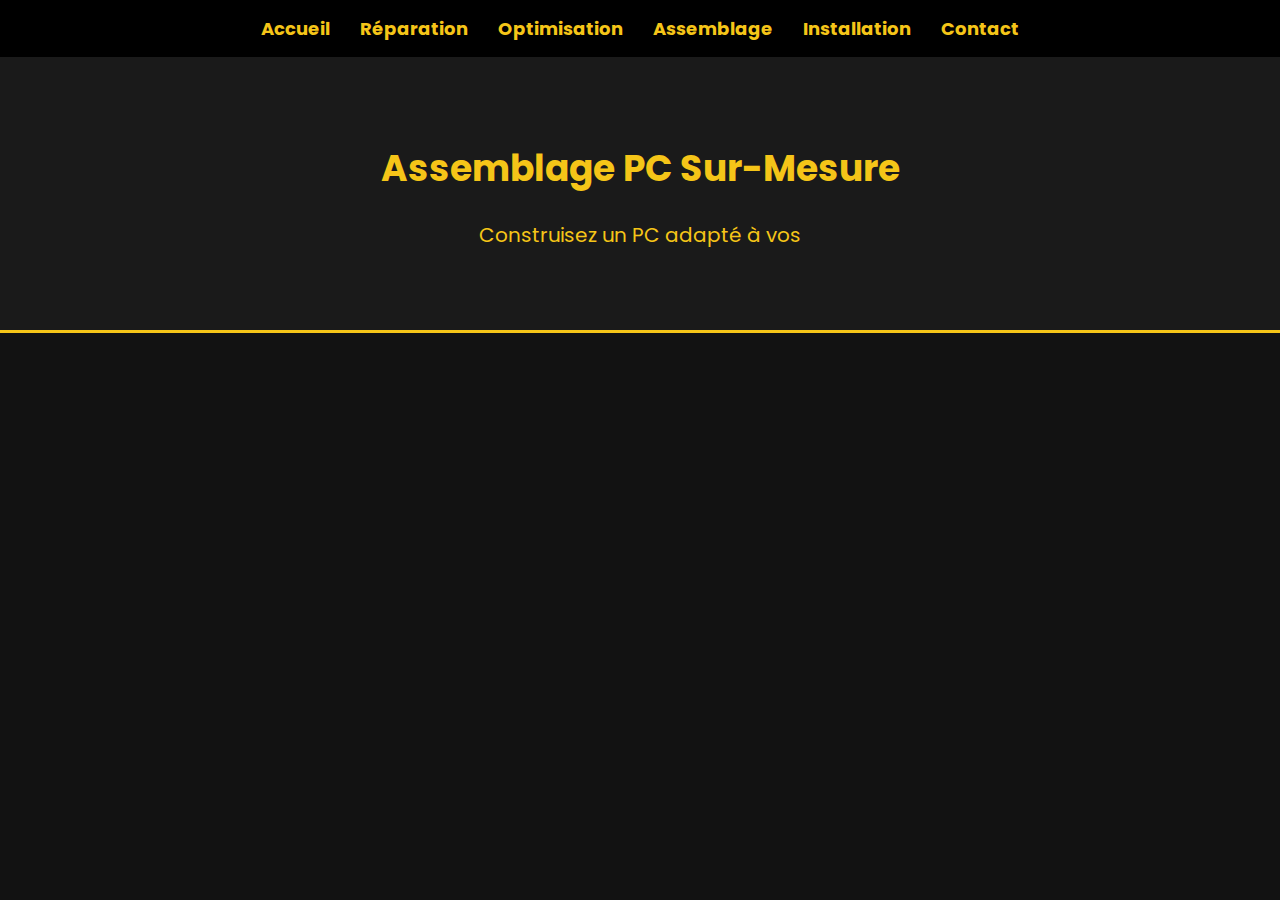
<file: assemblage.html>
<!DOCTYPE html>
<html lang="fr">
<head>
    <meta charset="UTF-8">
    <meta name="viewport" content="width=device-width, initial-scale=1.0">
    <title>Assemblage PC - ShacoShop</title>
    <link rel="stylesheet" href="style.css">
</head>
<body>
    <header>
        <nav>
            <ul>
                <li><a href="index.html">Accueil</a></li>
                <li><a href="reparation-premium.html">Réparation</a></li>
                <li><a href="optimisation.html">Optimisation</a></li>
                <li><a href="assemblage.html" class="active">Assemblage</a></li>
                <li><a href="installation.html">Installation</a></li>
                <li><a href="contact.html">Contact</a></li>
            </ul>
        </nav>
    </header>

    <section class="hero">
        <h1>Assemblage PC Sur-Mesure</h1>
        <p>Construisez un PC adapté à vos
</file>
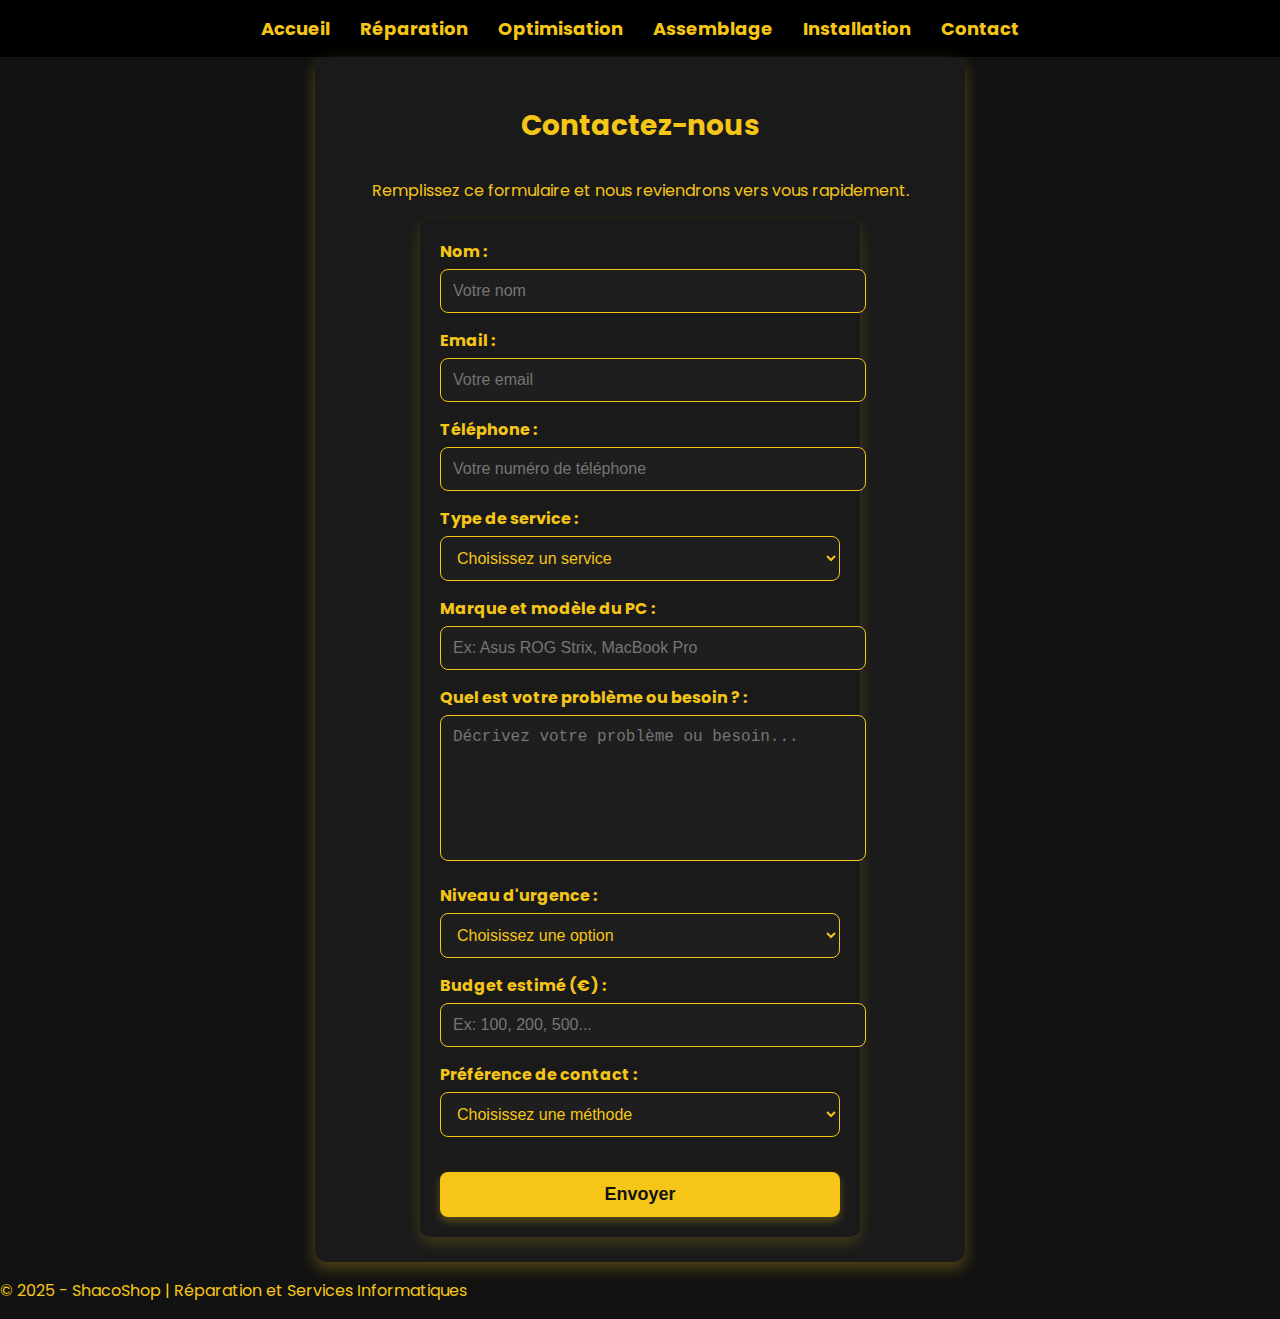
<file: contact.html>
<!DOCTYPE html>
<html lang="fr">
<head>
    <meta charset="UTF-8">
    <meta name="viewport" content="width=device-width, initial-scale=1.0">
    <title>Contact - ShacoShop</title>
    <link rel="stylesheet" href="style.css">
    <style>
        /* Amélioration du design du formulaire */
        .contact-container {
            display: flex;
            flex-direction: column;
            align-items: center;
            justify-content: center;
            min-height: 90vh;
            text-align: center;
        }

        .contact-form {
            width: 90%;
            max-width: 600px;
            background: #1a1a1a;
            padding: 25px;
            border-radius: 12px;
            box-shadow: 0 6px 15px rgba(245, 197, 24, 0.3);
        }

        .contact-form h2 {
            color: #f5c518;
            font-size: 28px;
            margin-bottom: 15px;
        }

        .form-group {
            margin-bottom: 15px;
            text-align: left;
        }

        .form-group label {
            font-size: 16px;
            font-weight: bold;
            color: #f5c518;
            display: block;
            margin-bottom: 5px;
        }

        .form-group input, 
        .form-group textarea, 
        .form-group select {
            width: 100%;
            padding: 12px;
            border-radius: 8px;
            border: 1px solid #f5c518;
            background-color: #1e1e1e;
            color: #f5c518;
            font-size: 16px;
            outline: none;
        }

        .form-group textarea {
            height: 120px;
            resize: none;
        }

        .btn {
            width: 100%;
            padding: 12px;
            background-color: #f5c518;
            color: #121212;
            font-size: 18px;
            font-weight: bold;
            border: none;
            border-radius: 8px;
            cursor: pointer;
            transition: background 0.3s, transform 0.2s;
        }

        .btn:hover {
            background-color: #d4af37;
            transform: scale(1.05);
        }

        #confirmation-message {
            display: none;
            color: #4CAF50;
            margin-top: 15px;
            font-weight: bold;
        }
    </style>
</head>
<body>
    <header>
        <nav>
            <ul>
                <li><a href="index.html">Accueil</a></li>
                <li><a href="reparation-premium.html">Réparation</a></li>
                <li><a href="optimisation.html">Optimisation</a></li>
                <li><a href="assemblage.html">Assemblage</a></li>
                <li><a href="installation.html">Installation</a></li>
                <li><a href="contact.html" class="active">Contact</a></li>
            </ul>
        </nav>
    </header>

    <section class="contact-container">
        <div class="contact-form">
            <h2>Contactez-nous</h2>
            <p>Remplissez ce formulaire et nous reviendrons vers vous rapidement.</p>

            <form action="https://formsubmit.co/shacoshop1706@gmail.com" method="POST" id="contactForm">
                <div class="form-group">
                    <label for="name">Nom :</label>
                    <input type="text" id="name" name="name" placeholder="Votre nom" required>
                </div>

                <div class="form-group">
                    <label for="email">Email :</label>
                    <input type="email" id="email" name="email" placeholder="Votre email" required>
                </div>

                <div class="form-group">
                    <label for="phone">Téléphone :</label>
                    <input type="tel" id="phone" name="phone" placeholder="Votre numéro de téléphone" required>
                </div>

                <div class="form-group">
                    <label for="service">Type de service :</label>
                    <select id="service" name="service" required>
                        <option value="" disabled selected>Choisissez un service</option>
                        <option value="Réparation">Réparation PC</option>
                        <option value="Optimisation">Optimisation des performances</option>
                        <option value="Assemblage">Assemblage sur-mesure</option>
                        <option value="Installation">Installation & Sécurisation Logicielle</option>
                        <option value="Autre">Autre (Précisez ci-dessous)</option>
                    </select>
                </div>

                <div class="form-group">
                    <label for="pc-model">Marque et modèle du PC :</label>
                    <input type="text" id="pc-model" name="pc-model" placeholder="Ex: Asus ROG Strix, MacBook Pro">
                </div>

                <div class="form-group">
                    <label for="problem">Quel est votre problème ou besoin ? :</label>
                    <textarea id="problem" name="problem" placeholder="Décrivez votre problème ou besoin..." required></textarea>
                </div>

                <div class="form-group">
                    <label for="urgency">Niveau d'urgence :</label>
                    <select id="urgency" name="urgency" required>
                        <option value="" disabled selected>Choisissez une option</option>
                        <option value="Normal">Normal (3-5 jours)</option>
                        <option value="Urgent">Urgent (24-48h)</option>
                        <option value="Très Urgent">Très Urgent (Intervention immédiate)</option>
                    </select>
                </div>

                <div class="form-group">
                    <label for="budget">Budget estimé (€) :</label>
                    <input type="number" id="budget" name="budget" placeholder="Ex: 100, 200, 500...">
                </div>

                <div class="form-group">
                    <label for="contact-method">Préférence de contact :</label>
                    <select id="contact-method" name="contact-method" required>
                        <option value="" disabled selected>Choisissez une méthode</option>
                        <option value="Email">Email</option>
                        <option value="Téléphone">Téléphone</option>
                        <option value="WhatsApp">WhatsApp</option>
                    </select>
                </div>

                <!-- Champ caché pour éviter les spams -->
                <input type="hidden" name="_captcha" value="false">
                <input type="hidden" name="_next" value="https://tlf1706.github.io/Shacoshop/contact.html">

                <button type="submit" class="btn">Envoyer</button>
            </form>

            <!-- Message de confirmation -->
            <div id="confirmation-message">
                ✅ Merci ! Votre message a bien été envoyé.
            </div>
        </div>
    </section>

    <footer>
        <p>&copy; 2025 - ShacoShop | Réparation et Services Informatiques</p>
    </footer>

    <script>
        document.getElementById("contactForm").addEventListener("submit", function(event) {
            event.preventDefault();
            document.getElementById("confirmation-message").style.display = "block";
            setTimeout(() => {
                this.submit();
            }, 2000);
        });
    </script>
</body>
</html>
</file>
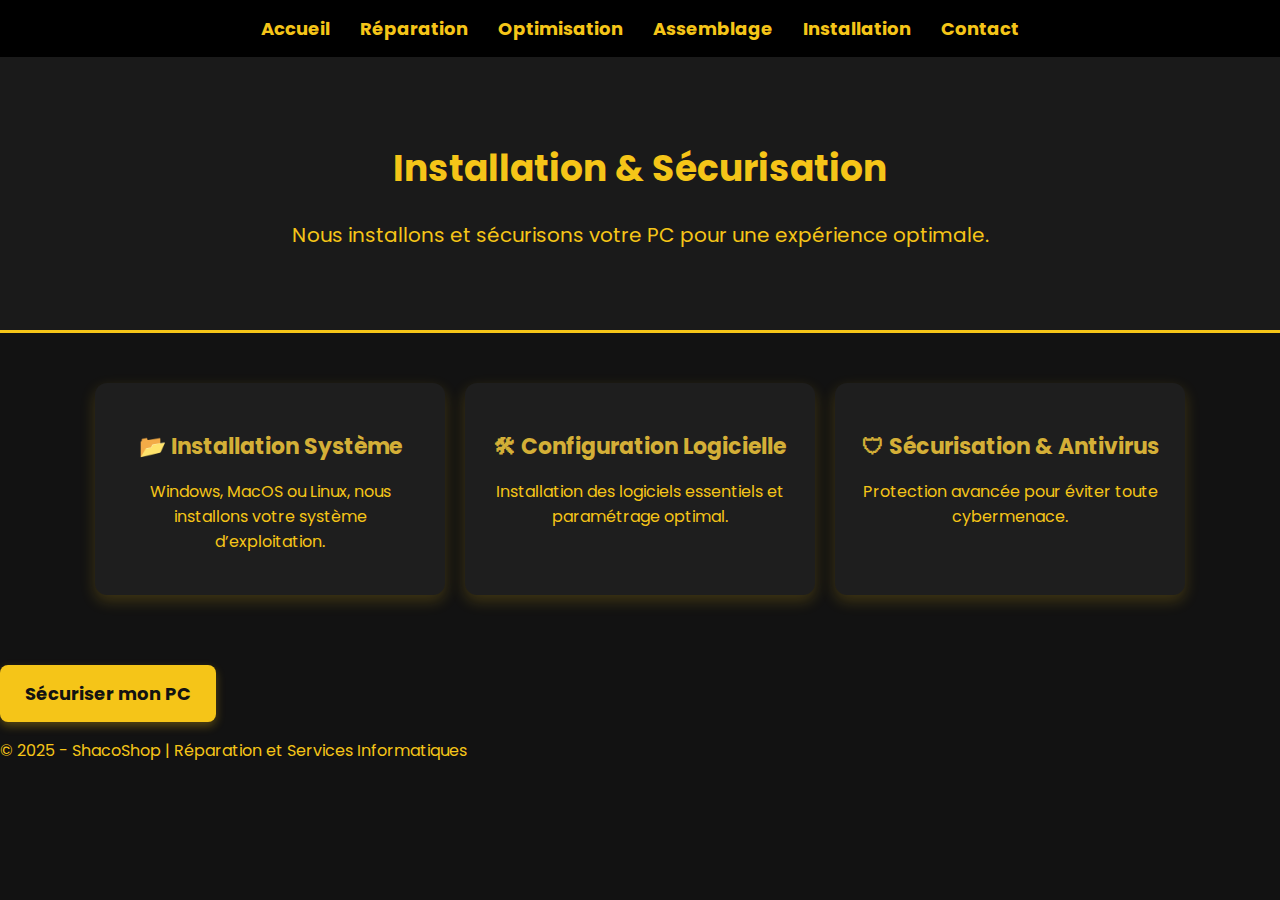
<file: installation.html>
<!DOCTYPE html>
<html lang="fr">
<head>
    <meta charset="UTF-8">
    <meta name="viewport" content="width=device-width, initial-scale=1.0">
    <title>Installation & Sécurisation - ShacoShop</title>
    <link rel="stylesheet" href="style.css">
</head>
<body>
    <header>
        <nav>
            <ul>
                <li><a href="index.html">Accueil</a></li>
                <li><a href="reparation-premium.html">Réparation</a></li>
                <li><a href="optimisation.html">Optimisation</a></li>
                <li><a href="assemblage.html">Assemblage</a></li>
                <li><a href="installation.html" class="active">Installation</a></li>
                <li><a href="contact.html">Contact</a></li>
            </ul>
        </nav>
    </header>

    <section class="hero">
        <h1>Installation & Sécurisation</h1>
        <p>Nous installons et sécurisons votre PC pour une expérience optimale.</p>
    </section>

    <section class="services">
        <div class="service-box">
            <h3>📂 Installation Système</h3>
            <p>Windows, MacOS ou Linux, nous installons votre système d’exploitation.</p>
        </div>
        <div class="service-box">
            <h3>🛠 Configuration Logicielle</h3>
            <p>Installation des logiciels essentiels et paramétrage optimal.</p>
        </div>
        <div class="service-box">
            <h3>🛡 Sécurisation & Antivirus</h3>
            <p>Protection avancée pour éviter toute cybermenace.</p>
        </div>
    </section>

    <section class="cta">
        <a href="contact.html" class="btn">Sécuriser mon PC</a>
    </section>

    <footer>
        <p>&copy; 2025 - ShacoShop | Réparation et Services Informatiques</p>
    </footer>
</body>
</html>
</file>
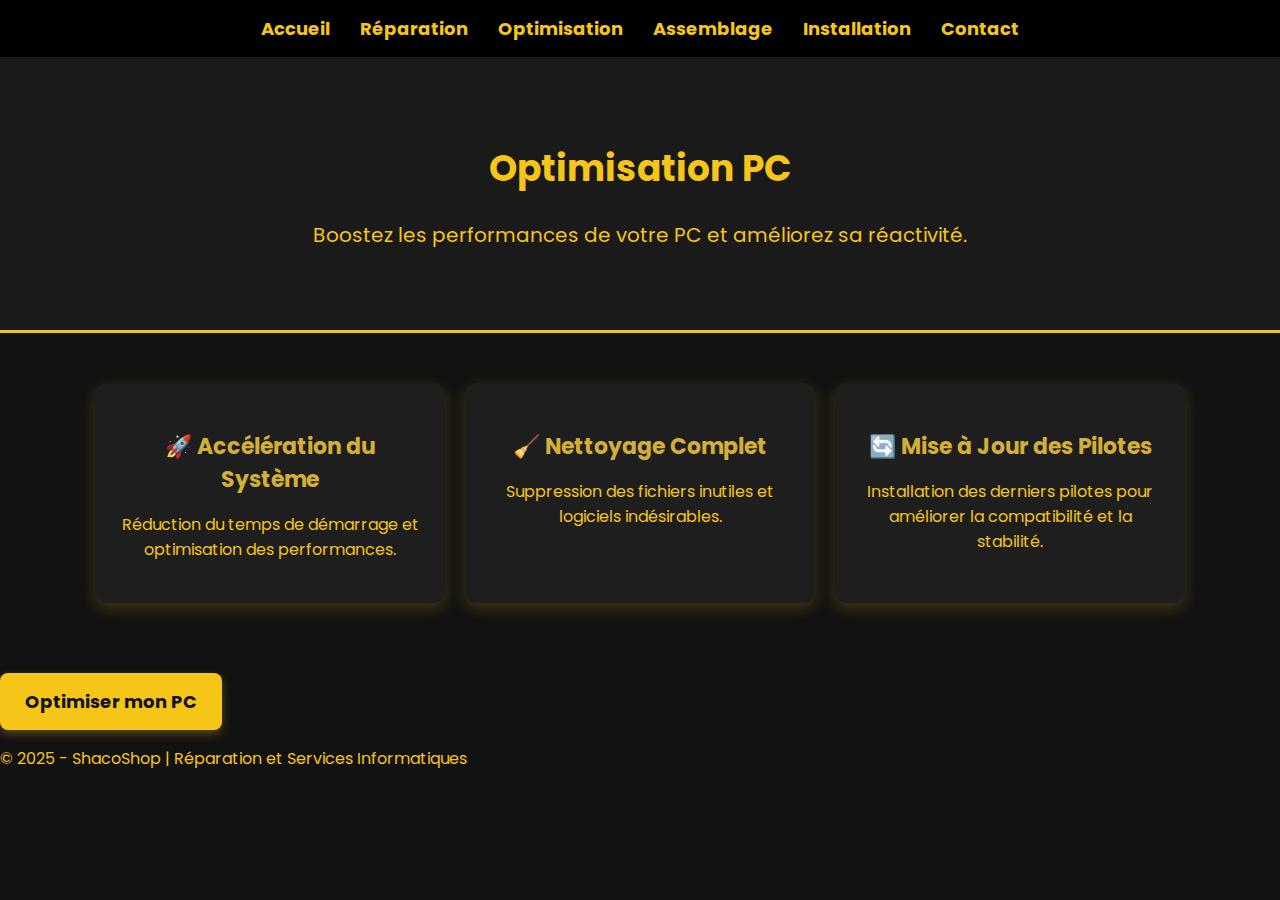
<file: optimisation.html>
<!DOCTYPE html>
<html lang="fr">
<head>
    <meta charset="UTF-8">
    <meta name="viewport" content="width=device-width, initial-scale=1.0">
    <title>Optimisation PC - ShacoShop</title>
    <link rel="stylesheet" href="style.css">
</head>
<body>
    <header>
        <nav>
            <ul>
                <li><a href="index.html">Accueil</a></li>
                <li><a href="reparation-premium.html">Réparation</a></li>
                <li><a href="optimisation.html" class="active">Optimisation</a></li>
                <li><a href="assemblage.html">Assemblage</a></li>
                <li><a href="installation.html">Installation</a></li>
                <li><a href="contact.html">Contact</a></li>
            </ul>
        </nav>
    </header>

    <section class="hero">
        <h1>Optimisation PC</h1>
        <p>Boostez les performances de votre PC et améliorez sa réactivité.</p>
    </section>

    <section class="services">
        <div class="service-box">
            <h3>🚀 Accélération du Système</h3>
            <p>Réduction du temps de démarrage et optimisation des performances.</p>
        </div>
        <div class="service-box">
            <h3>🧹 Nettoyage Complet</h3>
            <p>Suppression des fichiers inutiles et logiciels indésirables.</p>
        </div>
        <div class="service-box">
            <h3>🔄 Mise à Jour des Pilotes</h3>
            <p>Installation des derniers pilotes pour améliorer la compatibilité et la stabilité.</p>
        </div>
    </section>

    <section class="cta">
        <a href="contact.html" class="btn">Optimiser mon PC</a>
    </section>

    <footer>
        <p>&copy; 2025 - ShacoShop | Réparation et Services Informatiques</p>
    </footer>
</body>
</html>
</file>
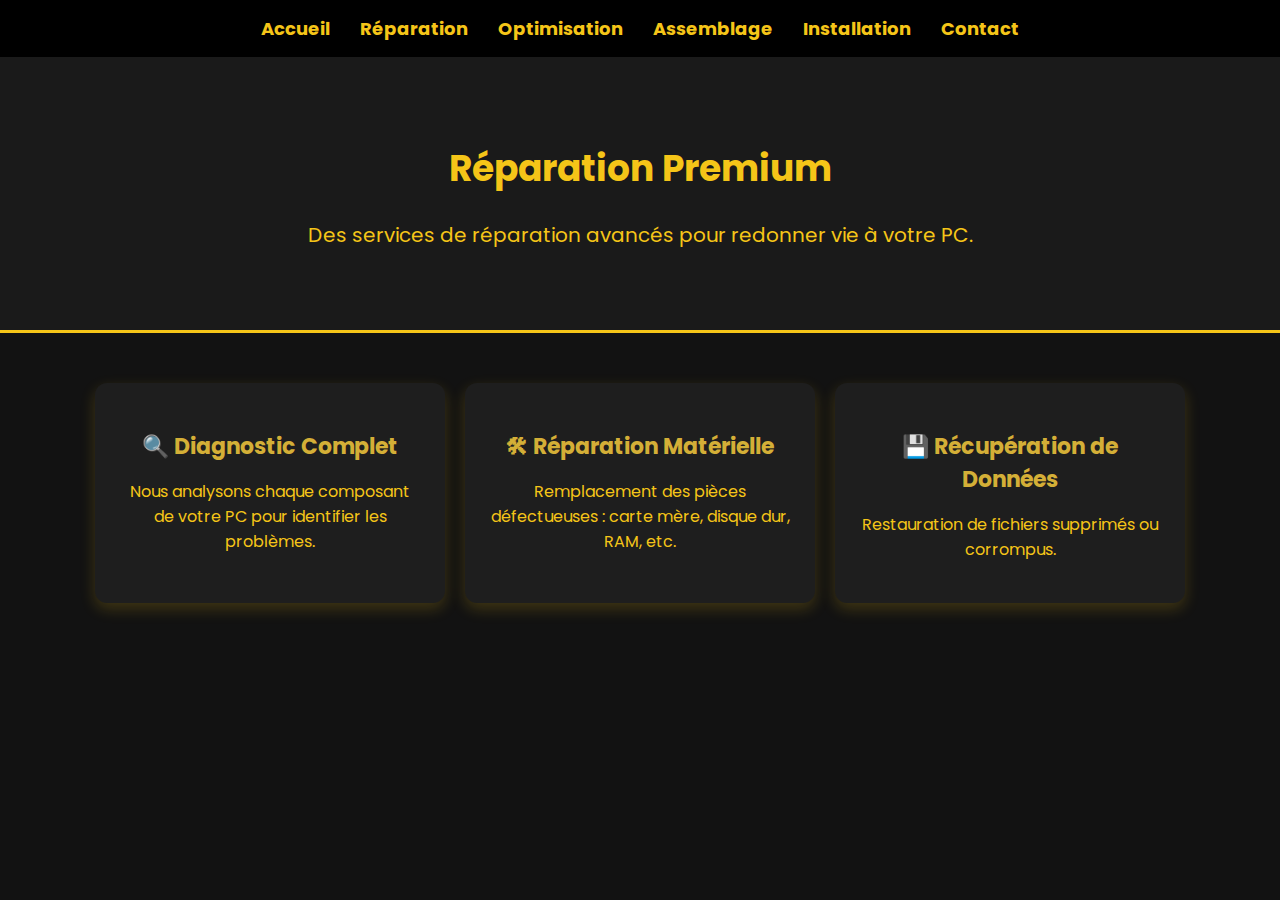
<file: reparation-premium.html>
<!DOCTYPE html>
<html lang="fr">
<head>
    <meta charset="UTF-8">
    <meta name="viewport" content="width=device-width, initial-scale=1.0">
    <title>Réparation Premium - ShacoShop</title>
    <link rel="stylesheet" href="style.css">
</head>
<body>
    <header>
        <nav>
            <ul>
                <li><a href="index.html">Accueil</a></li>
                <li><a href="reparation-premium.html" class="active">Réparation</a></li>
                <li><a href="optimisation.html">Optimisation</a></li>
                <li><a href="assemblage.html">Assemblage</a></li>
                <li><a href="installation.html">Installation</a></li>
                <li><a href="contact.html">Contact</a></li>
            </ul>
        </nav>
    </header>

    <section class="hero">
        <h1>Réparation Premium</h1>
        <p>Des services de réparation avancés pour redonner vie à votre PC.</p>
    </section>

    <section class="services">
        <div class="service-box">
            <h3>🔍 Diagnostic Complet</h3>
            <p>Nous analysons chaque composant de votre PC pour identifier les problèmes.</p>
        </div>
        <div class="service-box">
            <h3>🛠 Réparation Matérielle</h3>
            <p>Remplacement des pièces défectueuses : carte mère, disque dur, RAM, etc.</p>
        </div>
        <div class="service-box">
            <h3>💾 Récupération de Données</h3>
            <p>Restauration de fichiers supprimés ou corrompus.</p>
        </div>
</file>
<file: style.css>
/* Importation de la police */
@import url('https://fonts.googleapis.com/css2?family=Poppins:wght@300;600&display=swap');

/* Styles généraux */
body {
    font-family: 'Poppins', sans-serif;
    margin: 0;
    padding: 0;
    background-color: #121212;
    color: #f5c518;
}

/* En-tête et navigation */
header {
    background: #000;
    padding: 15px 0;
    text-align: center;
}

nav ul {
    list-style: none;
    padding: 0;
    margin: 0;
    display: flex;
    justify-content: center;
}

nav ul li {
    margin: 0 15px;
}

nav ul li a {
    color: #f5c518;
    text-decoration: none;
    font-weight: bold;
    font-size: 18px;
    transition: color 0.3s;
}

nav ul li a:hover {
    color: #d4af37;
    text-decoration: underline;
}

/* Section Hero */
.hero {
    text-align: center;
    padding: 60px 20px;
    background-color: #1a1a1a;
    border-bottom: 3px solid #f5c518;
}

.hero h1 {
    font-size: 36px;
    font-weight: bold;
}

.hero p {
    font-size: 20px;
    margin-top: 10px;
}

/* Boutons */
.btn {
    display: inline-block;
    padding: 15px 25px;
    background: #f5c518;
    color: #121212;
    text-decoration: none;
    font-size: 18px;
    font-weight: bold;
    border-radius: 8px;
    transition: background 0.3s, transform 0.2s;
    margin-top: 20px;
    box-shadow: 0 4px 10px rgba(245, 197, 24, 0.3);
}

.btn:hover {
    background: #d4af37;
    transform: scale(1.05);
}

/* Section Services */
.services {
    text-align: center;
    padding: 50px 20px;
    display: flex;
    flex-wrap: wrap;
    justify-content: center;
    gap: 20px;
}

.service-box {
    background: #1e1e1e;
    padding: 25px;
    border-radius: 12px;
    width: 300px;
    text-align: center;
    transition: transform 0.3s, box-shadow 0.3s;
    box-shadow: 0 6px 15px rgba(245, 197, 24, 0.2);
}

.service-box:hover {
    transform: translateY(-5px);
    box-shadow: 0 8px 20px rgba(245, 197, 24, 0.4);
}

.service-box h3 {
    color: #d4af37;
    font-size: 22px;
    margin-bottom: 10px;
}

/* Formulaire de contact */
.contact-form {
    display: flex;
    flex-direction: column;
    align-items: center;
    padding: 40px;
}

.contact-form form {
    display: flex;
    flex-direction: column;
    width: 80%;
    max-width: 400px;
    background: #1a1a1a;
    padding: 20px;
    border-radius: 10px;
    box-shadow: 0 6px 15px rgba(245, 197, 24, 0.2);
}

.form-group {
    margin-bottom: 15px;
}

.form-group label {
    font-weight: bold;
    margin-bottom: 5px;
    display: block;
}

.form-group input, 
.form-group textarea {
    width: 100%;
    padding: 10px;
    border-radius: 5px;
    border: 1px solid #f5c518;
    background-color: #1e1e1e;
    color: #f5c518;
    font-size: 16px;
}

.form-group textar
</file>
